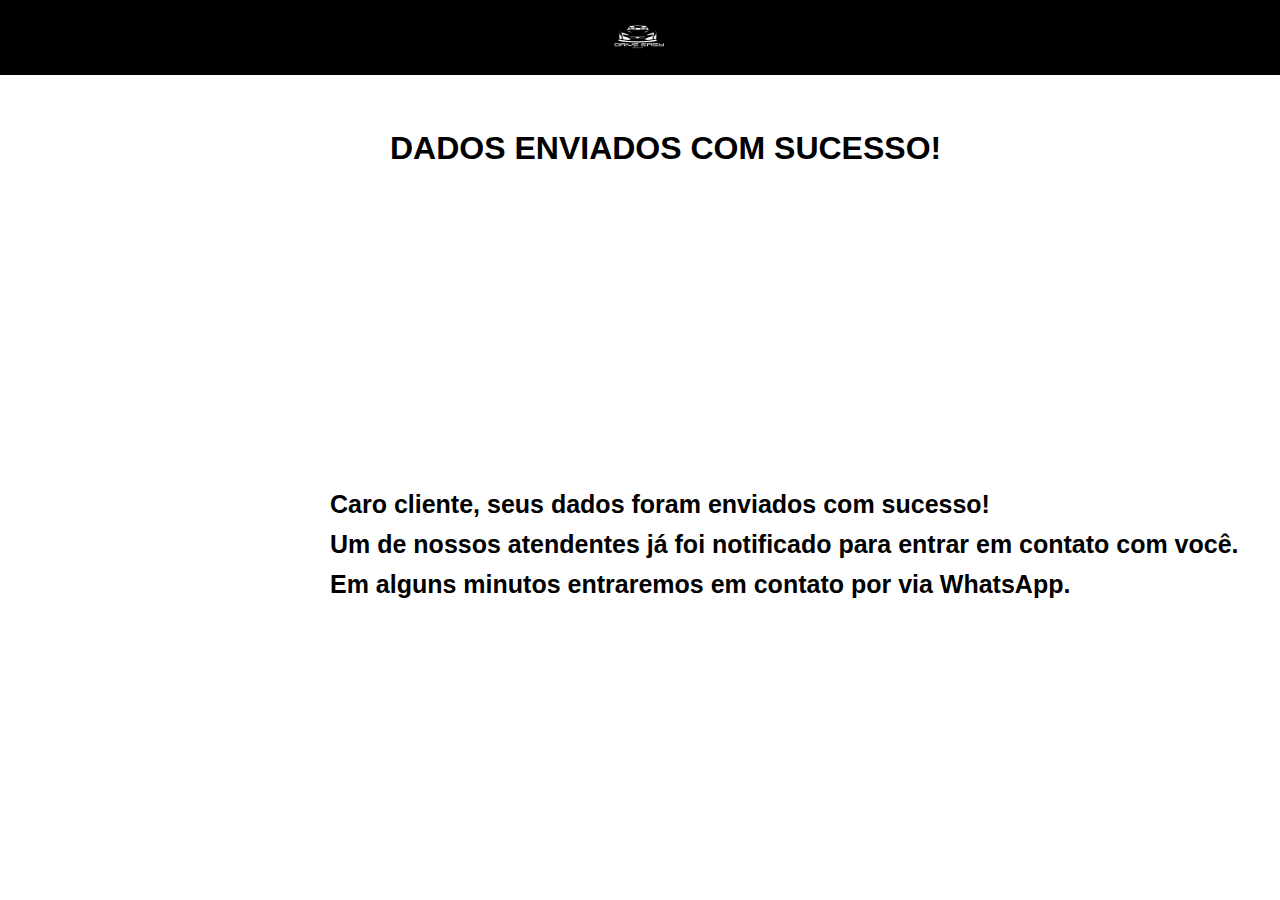
<file: ENVIAR.html>
<!DOCTYPE html>
<html lang="pt-br">
<head>
    <meta charset="UTF-8">
    <meta name="viewport" content="width=device-width, initial-scale=1.0">
    <link rel="stylesheet" href="css/enviar.css">
    <title>Sexta Pagina</title>
</head>
<body>
 
<header>


    <img src="img/img/img Desktop 2/logo.png" alt="logo de carro" id="logo">

       <div>  <a href="index.html">

       </a><img src="img/img/finally mobile/bx-arrow-back.svg" alt="Descrição da imagem">Voltar Para o Inicio</a>
      </div>


</header>

   <main> 

    <div  id="verificado"> 
    <img src="img/img/finally mobile/lamb branca.png-mobile.png" alt="verificado"  >
    </div>

    
    <h1>DADOS ENVIADOS COM SUCESSO!</h1>
    <h2>Caro cliente, seus dados foram enviados com sucesso!</h2>
    <h3>Um de nossos atendentes já foi notificado para entrar em contato com você.</h3>
    <h4>Em alguns minutos entraremos em contato por via WhatsApp.<h4>
    
       
        
    
    </main>

 
 
 
  
</body>
</html>
</file>
<file: css/enviar.css>
*{
  margin: 0;
  padding: 0;
  box-sizing: border-box;
 overflow-x: hidden;
}
 
@media screen and (max-width: 1440px){


    h1{ /* dados enviados com */

        font-size: 32px;
        font-family: 'Roboto', sans-serif; 
        position: absolute; 
        left: 390px;
        top: 130px; 
        color: #000000;
    } /* h2 h3 e h4 e abaixo do verificado */
    
    h2{
        font-size: 25px;
        font-family: 'Roboto', sans-serif; 
        position: absolute;
        left: 330px;
        top: 490px;
    }
    h3{
    
      font-size: 25px;
        font-family: 'Roboto', sans-serif; 
        position: absolute;
        left: 330px;
        top: 530px;
    
    }
    
    h4{
    
      font-size: 25px;
        font-family: 'Roboto', sans-serif; 
        position: absolute;
        left: 330px;
        top: 570px;
    }
     
   
header{
        justify-content: center;
    background: black;
    width: 1460px;
    height: 76px;
    border-color: orange;
      position: absolute;
         left: 0px;
        top: -1px;
        z-index: 10;
        
} 
#logo{
       
        width: 99px;
        height: 76px;
        right: 1200px;
        margin-left: 590px;
        border-color: orange;
       
    }
    
    
          #verificado{
            position: absolute;
            top: -220px;
            margin-left: -295px;
            z-index: -10;
             
}
  
}
     
    @media screen and (max-width: 700px){
      
      h1{ /* dados enviados com */
        font-size: 20px;
        font-family: 'Roboto', sans-serif; 
        position: absolute; 
        margin-left: -210px;
        color: #000000;
    } /* h2 h3 e h4 e abaixo do verificado */
    h2{
        font-size: 18px;
        font-family: 'Roboto', sans-serif; 
        position: absolute;
         top: 630px;
         left: 100px;
    }
    h3{
        font-family: 'Roboto', sans-serif; 
        font-size: 18px;
        position: absolute;
        left:150px;
        top: 490px;
    }
    h4{
        font-family: 'Roboto', sans-serif; 
        font-size: 18px;
        position: absolute;
        left:150px;
        top:550px;
    }
    a{
        font-family: 'Roboto', sans-serif; 
        font-size: 28px;
        position: absolute;
         margin-left: 20px;
        margin-top: 90px;
        color: orange;
        text-decoration: none;
    }
    header{
        justify-content: center;
        background: black;
        width: 1350px;
        height: 76px;
        border-color: orange;
        position: absolute;
        left: 0px;
        top: -1px;
        
    } 
      
    #logo{
       
        width: 99px;
        height: 76px;
        margin-left: 290px;
        border-color: orange;
       
      }
      
  
    #verificado{
            position: absolute;
            margin-left: -600px;
               z-index: -10;
    }
   
}
</file>
